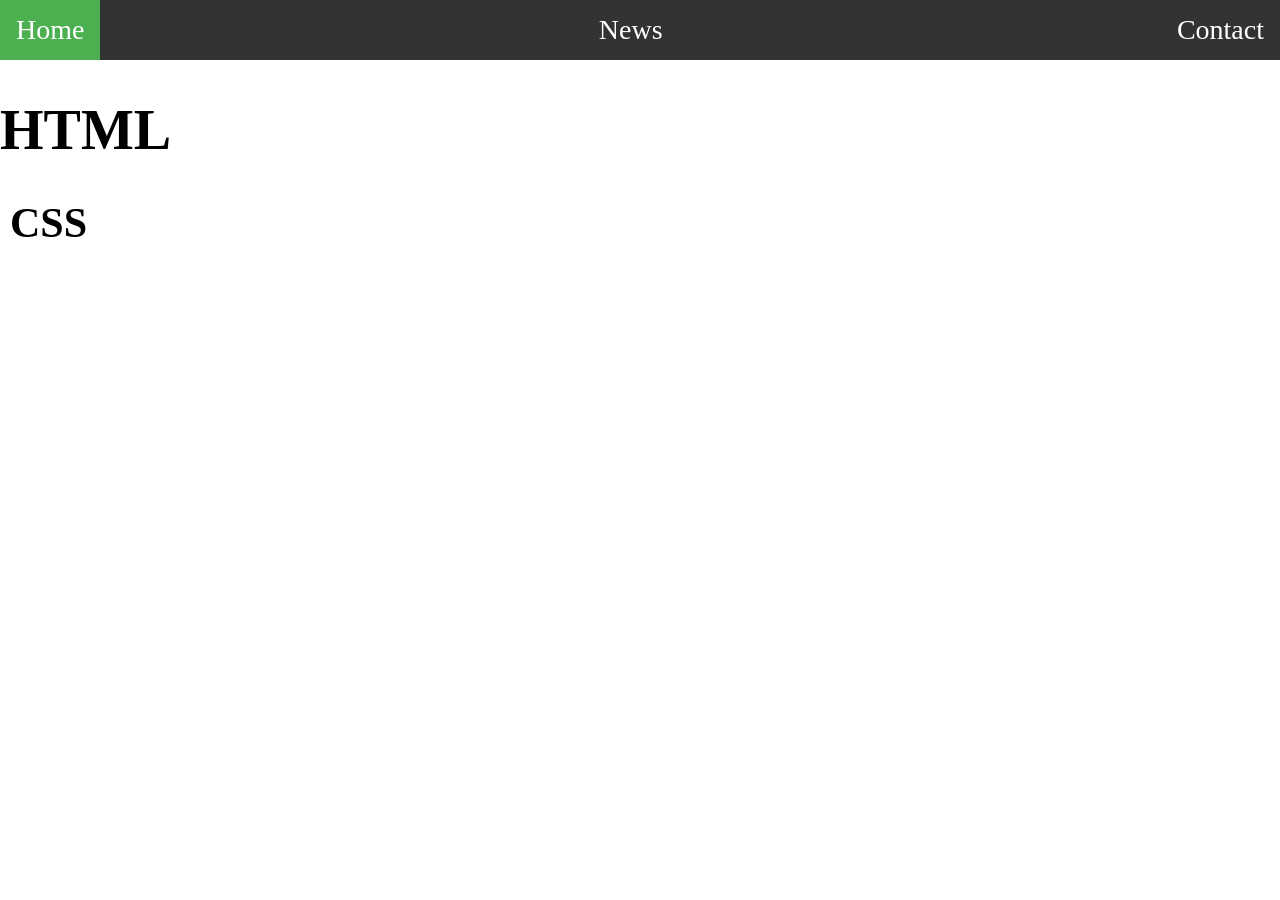
<file: index.html>
<!DOCTYPE html>
<html>
<head>
<title></title>
<link rel ="stylesheet" href="style.css"/>
</head>
<body>
<header>

    <ul>
  <li><a class="active" href="#home">Home</a></li>
  <li><a href="#news">News</a></li>
  <li><a href="#contact">Contact</a></li>
</ul>
</div>

</header>
<h1>HTML</h1>
<h2>CSS</h2>
<section>

</body>
</html>
</file>
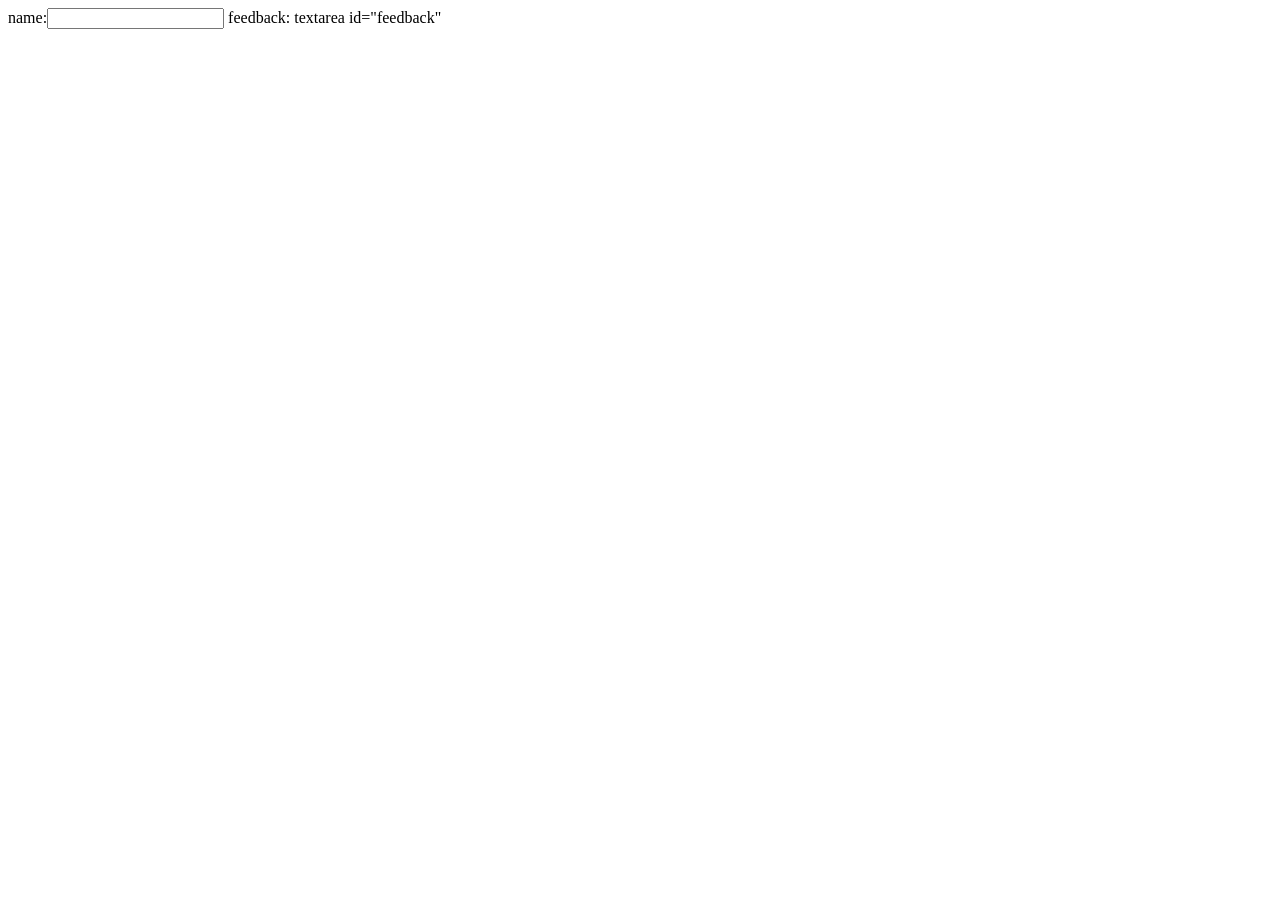
<file: contact.html>
<!DOCTYPE html>
<html lang="en">
<head>
    <meta charset="UTF-8">
    <meta name="viewport" content="width=device-width, initial-scale=1.0">
    <title>Document</title>
</head>
<body>
    <section>
        <form>
            name:<input type="text" id="name"/>
            feedback: textarea id="feedback"
        </form>
    </section>
</body>
</html>
</file>
<file: style.css>
body {
  margin: 0;
  padding: 0;
  font-size: 28px;
}

h2, p {
  margin: 10px;
}

ul {
  list-style-type: none;
  margin: 0;
  padding: 0;
  overflow: hidden;
  background-color: #333333;
  position: sticky;
  top: 0;
    display: flex;
   justify-content: space-between;
    list-style-type: none;

}

ul li {
  float: left;
}

ul li a {
  display: block;
  color: white;
  text-align: center;
  padding: 14px 16px;
  text-decoration: none;
}

ul li a:hover {
  background-color: #111111;
}

ul li a.active {
  background-color: #4CAF50;
}
</file>
